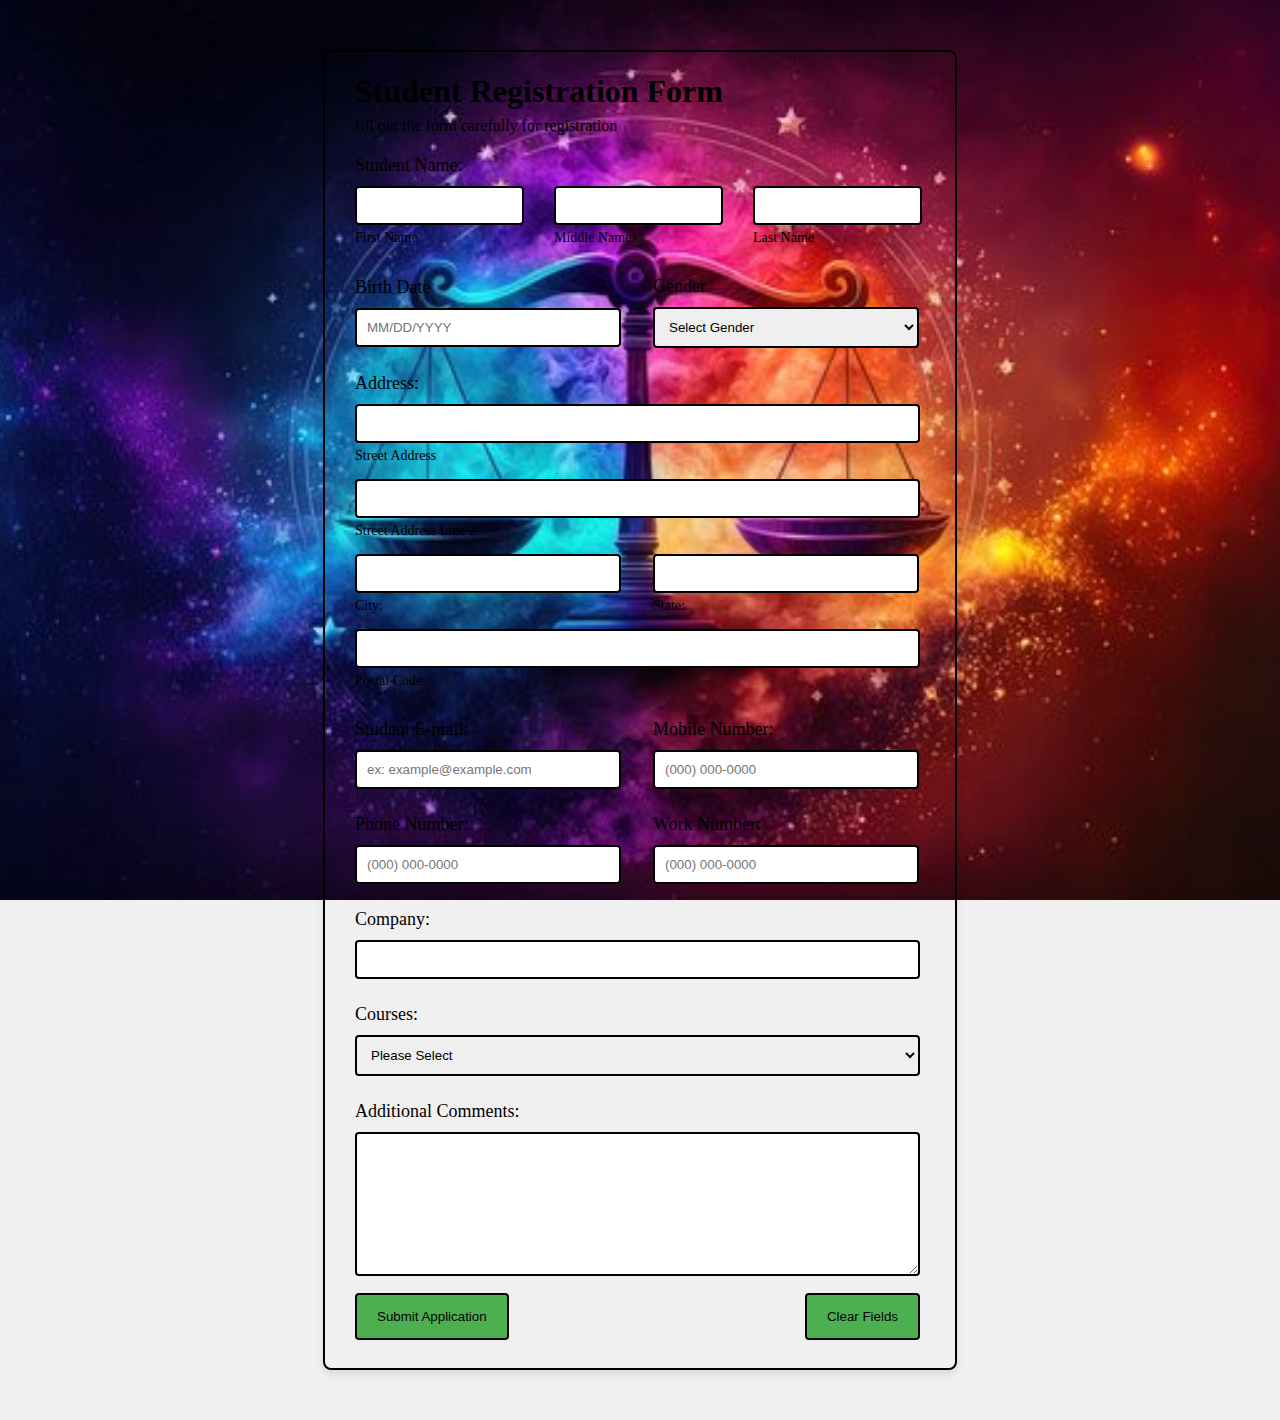
<file: form2.html>
<!DOCTYPE html>
<html lang="en">
<head>
<meta charset="UTF-8">
<meta name="viewport" content="width=device-width, initial-scale=1.0">
<title>Student Registration Form</title>
<link rel="stylesheet" href="form.css">

</head>
<body style="background-color: #f0f0f0;">

<div class="form-container">
  <h1>Student Registration Form</h1>
  <p class="para">fill out the form carefully for registration</p>
  <form id="registrationForm" onsubmit="return validateForm()" onreset="clearForm()">
    <!-- Student Name -->
    
    <label for="studentName">Student Name:</label>
    <div class="stName">
    <input type="text" id="firstName"  name="firstName" maxlength="20" required pattern="[A-Za-z ]+">
    <label for="firstName" class="labelsmall">First Name</label>
  </div>
  <div class="stName">
    <input type="text" id="middleName"  name="middleName" maxlength="20" required pattern="[A-Za-z ]+">
    <label for="firstName" class="labelsmall">Middle Name</label>
  </div>
  <div class="stName">
    <input type="text" id="lastName" name="lastName" maxlength="20" required pattern="[A-Za-z ]+">
    <label for="firstName" class="labelsmall">Last Name</label>
  </div>


    <!-- Birth Date -->
    <div id="birthDate-div" class="inline-box">
      <label for="birthDate">Birth Date</label>
    <input type="text" id="birthDate" name="birthDate" placeholder="MM/DD/YYYY" required pattern="^(0[1-9]|1[0-2])/(0[1-9]|[12][0-9]|3[01])/(19|20)\d{2}$">
  </div>
    <!-- Gender -->
    <div id="gender-div" class="inline-box">
    <label for="gender">Gender</label>
    <select id="gender" name="gender" required>
      <option value="">Select Gender</option>
      <option value="Male">Male</option>
      <option value="Female">Female</option>
    </select>
  </div>
    <!-- Address -->
    <label for="address">Address:</label>
    
    <input type="text" id="address" name="address" maxlength="250" required>
    <label for="street" class="labelsmall">Street Address</label>
    <input type="text" id="address" name="address" maxlength="250" required>
    <label for="street" class="labelsmall">Street Address Line 2</label>
    <!-- City -->
    <div class="inline-box">
        
    <input type="text" id="city" name="city" maxlength="50" required>
    <label for="city" class="labelsmall">City:</label>
  </div>
    <!-- State -->
    <div class="inline-box">
    
    <input type="text" id="state" name="state" maxlength="50" required>
    <label for="state" class="labelsmall">State:</label>
  </div>
    <!-- Postal Code -->
    
    <input type="text" id="postalCode" name="postalCode" maxlength="5" required pattern="\d{5}">
    <label for="postalCode" class="labelsmall">Postal Code:</label>
    <!-- Email -->
    <div class="inline-box">
    <label for="email">Student E-mail:</label>
    <input type="email" placeholder="ex: example@example.com" id="email" name="email" maxlength="250" required>
    
  </div>
    <!-- Mobile Number -->
    <div class="inline-box">
    <label for="mobileNumber">Mobile Number:</label>
    <input type="tel" placeholder="(000) 000-0000" id="mobileNumber" name="mobileNumber" maxlength="12" required pattern="\d{10,12}">
  </div>
    <!-- Phone Number -->
    <div class="inline-box">
    <label for="phoneNumber">Phone Number:</label>
    <input type="tel" placeholder="(000) 000-0000" id="phoneNumber" name="phoneNumber" maxlength="12" pattern="\d{10,12}">
  </div>
    <!-- Work Number -->
    <div class="inline-box">
    <label for="workNumber">Work Number:</label>
    <input type="tel" placeholder="(000) 000-0000" id="workNumber" name="workNumber" maxlength="12" pattern="\d{10,12}">
  </div>
    <!-- Company -->
    <label for="company">Company:</label>
    <input type="text" id="company" name="company" maxlength="150" required>
    <!-- Courses -->
    <label for="courses">Courses:</label>
    <select id="courses" name="courses[]" required>
      <option value="Please Select">Please Select</option>
      <option value="English">English</option>
      <option value="Linear Algebra">Linear Algebra</option>
      <option value="Web Development">Web Development</option>
      <option value="OS Forensics">OS Forensics</option>
      <option value="Statistics">Statistics</option>
      <option value="Python Programming">Python Programming</option>
      <option value="Cel">Criminal Evidence Law</option>
      <option value="FNE">Foundations of Network Engineering</option>
      <option value="Cpp">Introduction to C++</option>
      <option value="Assembly">Assembly Language</option>
      <!-- Add more course options here -->
    </select>
    <!-- Additional Comments -->
    <label for="comments">Additional Comments:</label>
    <textarea id="comments" name="comments" maxlength="500" rows="8"></textarea>
    <!-- Submit and Reset buttons -->
    <input type="submit" value="Submit Application">
    <input type="reset" value="Clear Fields">
  </form>
</div>

<script>
function validateForm() {
  var form = document.getElementById("registrationForm");
  var isValid = true;

  // Reset previous error messages
  var errorElements = form.querySelectorAll(".error");
  errorElements.forEach(function(element) {
    element.textContent = "";
  });

  // Validate each field
  var studentName = form.elements["studentName"].value;
  if (!studentName.match(/^[A-Za-z ]{1,20}$/)) {
    document.getElementById("studentName").nextElementSibling.textContent = "Name must be alphabets only and less than 20 characters.";
    isValid = false;
  }

  var birthDate = form.elements["birthDate"].value;
  if (!birthDate.match(/^(0[1-9]|1[0-2])\/(0[1-9]|[12][0-9]|3[01])\/(19|20)\d{2}$/)) {
    document.getElementById("birthDate").nextElementSibling.textContent = "Enter a valid date (MM/DD/YYYY).";
    isValid = false;
  }

  var gender = form.elements["gender"].value;
  if (gender === "") {
    document.getElementById("gender").nextElementSibling.textContent = "Please select a gender.";
    isValid = false;
  }

  // Add validations for other fields

  if (!isValid) {
    alert("Please fix the errors before submitting the form.");
  }

  return isValid;
}

function clearForm() {
  var form = document.getElementById("registrationForm");
  form.reset();
}
</script>

</body>
</html>
</file>
<file: form.css>
body {
    display: flex;
    justify-content: center;
    align-items: center;
    background-image: url(image1.jpg);
    background-size: cover;
  background-position: center;
  background-attachment: fixed;
    height: 100%;
    margin: 0;
    background-color: #f0f0f0;
  }
  .form-container {
    width: 600px; /* Adjust width as needed */
    background-position: center;
    background-color: transparent;
    padding-left: 30px;
    padding-bottom: 20px;
    border-radius: 8px;
    box-shadow: 0 4px 8px rgba(0, 0, 0, 0.1);
    margin: 50px 0px 50px 0px;
    border: 2px solid;
  }
  input[type="text"], select, textarea {
    width: calc(97.9% - 22px);
    padding: 10px;
    margin: 5px 0;
    border: 1px solid #ccc;
    border-radius: 4px;
    box-sizing: border-box;
    border: 2px solid;
    outline-color:blue ;
  }
  
  input[type="email"] {
    width: calc(98% - 22px);
    padding: 10px;
    margin: 5px 0;
    border: 1px solid #ccc;
    border-radius: 4px;
    box-sizing: border-box;
    border: 2px solid;
    outline-color:blue ;}
  
  input[type="tel"] {
    width: calc(98% - 22px);
    padding: 10px;
    margin: 5px 0;
    border: 1px solid #ccc;
    border-radius: 4px;
    box-sizing: border-box;
    border: 2px solid;
    outline-color:blue ;
  }
  
  input[type="submit"], input[type="reset"] {
    background-color: #4CAF50;
    color: rgb(7, 4, 4);
    padding: 14px 20px;
    margin: 8px 0;
    border: none;
    border-radius: 4px;
    cursor: pointer;
    border: 2px solid;
  }
  input[type="submit"]:hover, input[type="reset"]:hover {
    background-color: #45a049;
  }
  .error {
    color: red;
  }
  /* Focused input field border color */
  input[type="text"]:focus, select:focus, textarea:focus {
    border: 2px solid blue;
  }
  
  
  
  .stName {
    display: inline-block;
    width: 32.5%;
  }
  
  .stName label {
  
    font-size: 14px;
    font-weight: 100;
  
  }
  
  
  
  .inline-box {
    display: inline-block;
    width: 49%;
    
  }
  
  
  label {
    display: block;
    width: 100%; /* Ensure labels take full width */
    text-align: left;
    margin-bottom: 5px; /* Adjust margin between labels */
    margin-top: 20px;
    font-size: 18px;
    font-weight: 400;
  }
  
  .labelsmall {
    font-size: 14px;
    font-weight: 100;
    margin-top: 0px !important;
    margin-bottom: 10px;
  }
  
  .para {
    margin-top: -15px;
  }
  
  input[type="reset"] {
    float: right;
    margin-right: 35px;
  }
</file>
